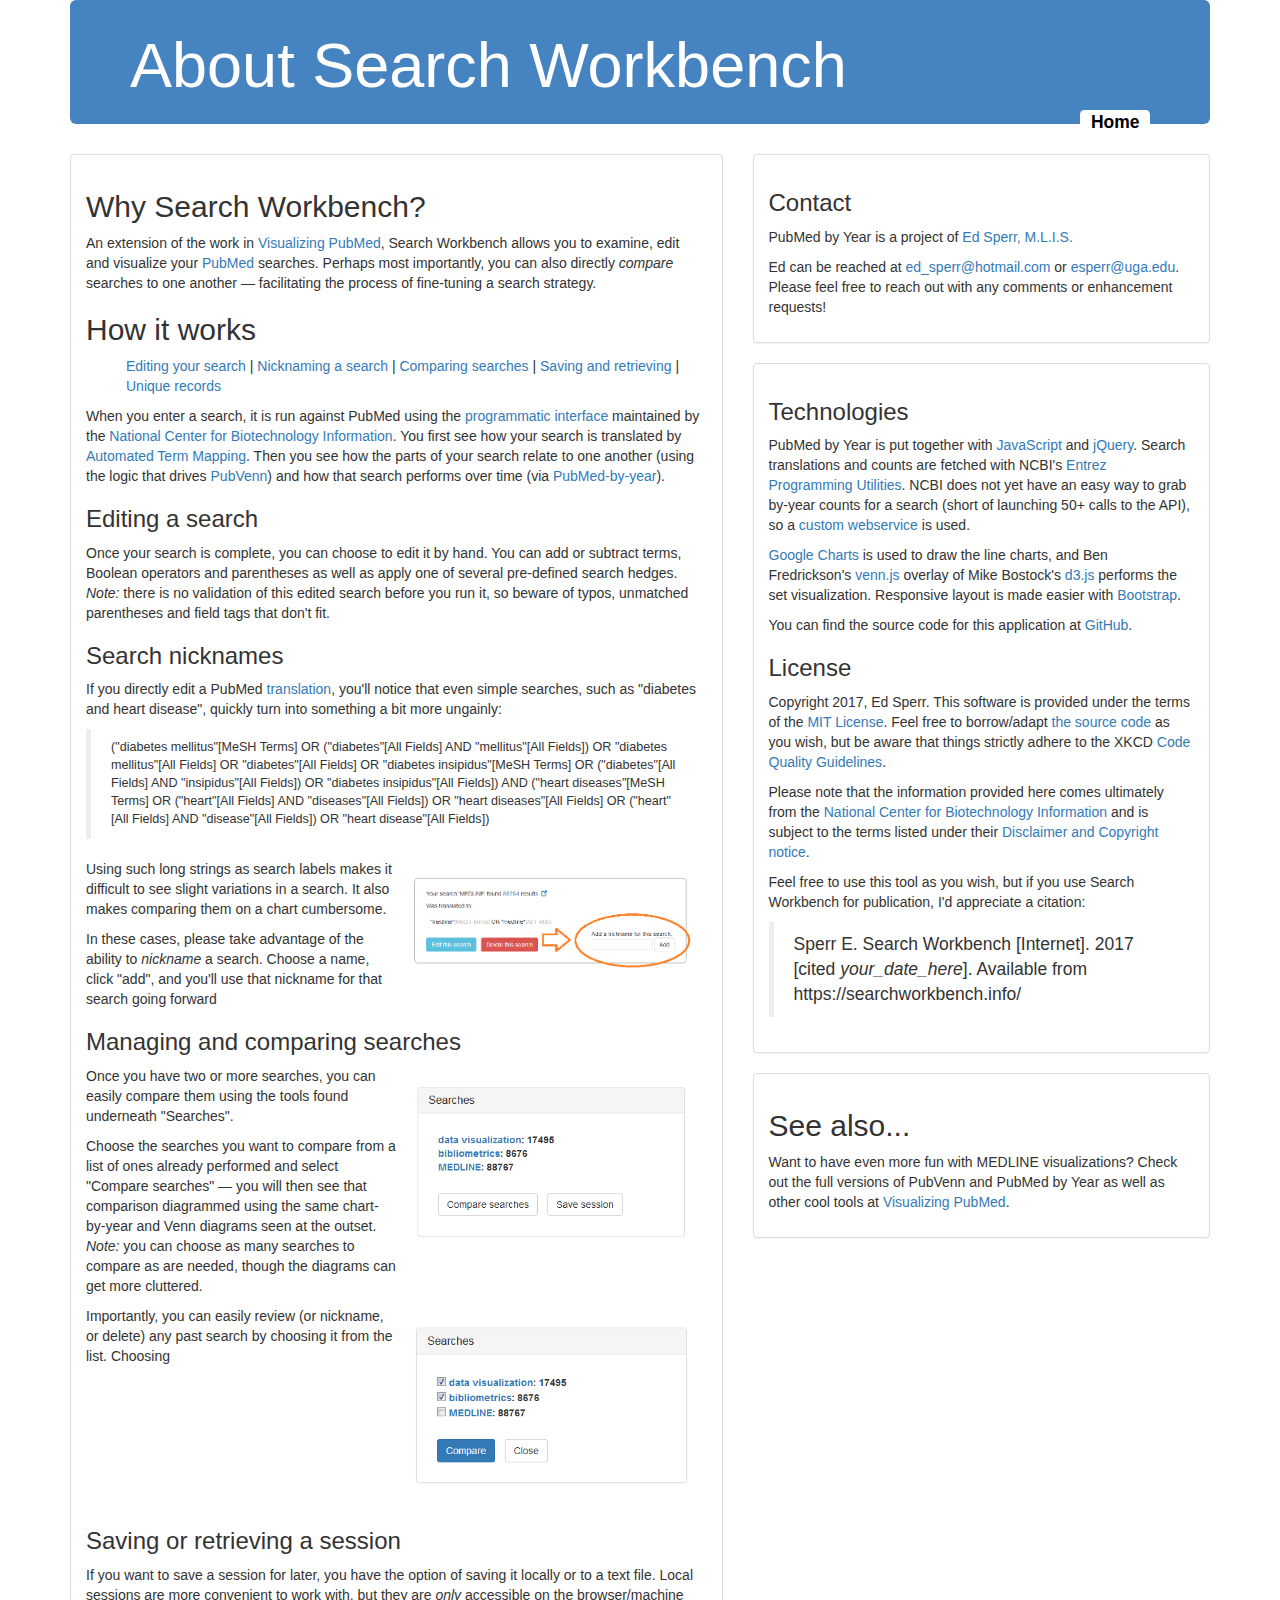
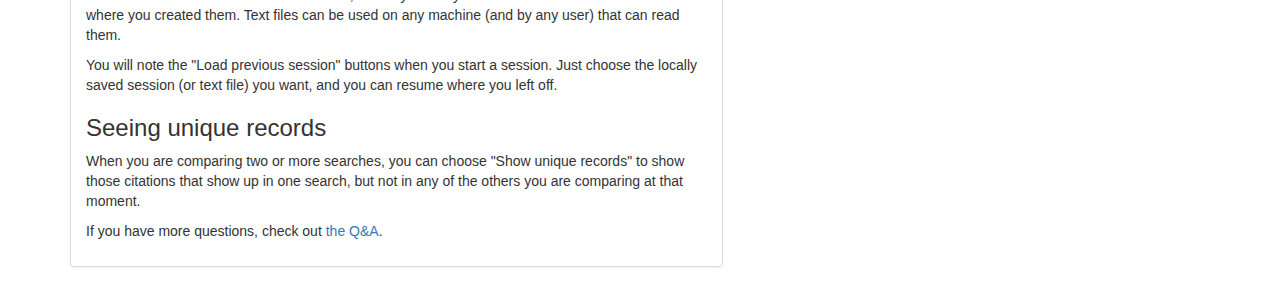
<file: about.html>
<!DOCTYPE html>
<html lang="en">
 <head>
<meta charset="UTF-8">
<meta name="viewport" content="width=device-width, initial-scale=1">
<link href="custom.css" rel="stylesheet" type="text/css">
<link rel="stylesheet" href="https://maxcdn.bootstrapcdn.com/bootstrap/3.3.7/css/bootstrap.min.css">

<title>About Search Workbench</title>
<style>
img {
  padding: 1em;
  width: 50%;
  float: right;
}

li { display: inline-block; }

</style>

<!-- Global Site Tag (gtag.js) - Google Analytics -->
<script async src="https://www.googletagmanager.com/gtag/js?id=UA-433406-10"></script>
<script>
  window.dataLayer = window.dataLayer || [];
  function gtag(){dataLayer.push(arguments)};
  gtag('js', new Date());

  gtag('config', 'UA-433406-10');
</script>

</head>

<body>
<script src="https://ajax.googleapis.com/ajax/libs/jquery/2.2.2/jquery.min.js"></script>
<div class="container">
<div id="topbanner" class="jumbotron">
	<h1>About Search Workbench</h1>
	<a id="about" class="label label-default" href="index.html">Home</a>
</div>
   <div class="row">

<div class="col-sm-7 col-md-7 col-lg-7 aboutleft">
	<div class="panel panel-default">
	<div class="panel-body">
		<h2>Why Search Workbench?</h2>
    <p>An extension of the work in <a href="https://esperr.github.io/visualizingpubmed/">
      Visualizing PubMed</a>, Search Workbench allows you to examine, edit and visualize your <a href="https://www.ncbi.nlm.nih.gov/pubmed/">PubMed</a> searches. Perhaps most importantly,  you can also directly <em>compare</em> searches to one another &mdash;
      facilitating the process of fine-tuning a search strategy.</p>

    <h2>How it works</h2>
    <ul>
    <li><a href="#editing">Editing your search</a></li> |
    <li><a href="#nicknames">Nicknaming a search</a></li> |
    <li><a href="#managing">Comparing searches</a></li> |
    <li><a href="#saving">Saving and retrieving</a></li> |
    <li><a href="#uniques">Unique records</a></li>
  </ul>

    <p>When you enter a search, it is run against PubMed using the <a href="https://www.ncbi.nlm.nih.gov/books/NBK25501/">programmatic interface</a> maintained by the <a href="https://www.ncbi.nlm.nih.gov/">National Center for Biotechnology Information</a>. You first see how your search
      is translated by <a href="https://www.nlm.nih.gov/bsd/disted/pubmedtutorial/020_040.html">Automated Term Mapping</a>. Then you see how the parts of your search relate to one another (using the logic that drives <a href="https://pubvenn.appspot.com/">PubVenn</a>) and how that search performs over time
      (via <a href="https://esperr.github.io/pubmed-by-year/">PubMed-by-year</a>).</p>

    <h3 id="editing">Editing a search</h3>
    <p>Once your search is complete, you can choose to edit it by hand. You can add or subtract terms, Boolean operators and parentheses as well as apply one of several pre-defined search hedges.
    <em>Note:</em> there is no validation of this edited search before you run it, so beware of typos, unmatched parentheses and field tags that don't fit.</p>

    <h3 id="nicknames">Search nicknames</h3>
    <p>If you directly edit a PubMed <a href="https://www.nlm.nih.gov/bsd/disted/pubmedtutorial/020_040.html">translation</a>, you'll notice that even simple searches, such as "diabetes and heart disease", quickly turn into something a bit more ungainly:</p>
      <blockquote style="font-size: 90%;">
        ("diabetes mellitus"[MeSH Terms] OR ("diabetes"[All Fields] AND "mellitus"[All Fields]) OR "diabetes mellitus"[All Fields] OR "diabetes"[All Fields] OR "diabetes insipidus"[MeSH Terms] OR ("diabetes"[All Fields] AND "insipidus"[All Fields]) OR "diabetes insipidus"[All Fields]) AND ("heart diseases"[MeSH Terms] OR ("heart"[All Fields] AND "diseases"[All Fields]) OR "heart diseases"[All Fields] OR ("heart"[All Fields] AND "disease"[All Fields]) OR "heart disease"[All Fields])
      </blockquote>
      <img src="nickname.PNG" alt="screenshot snippet" />
      <p>Using such long strings as search labels makes it difficult to see slight variations in a search. It also makes comparing them on a chart cumbersome.</p>
      <p>In these cases, please take advantage of the ability to <em>nickname</em> a search. Choose a name, click "add", and you'll use that nickname for that search going forward
      </p>



    <h3 id="managing">Managing and comparing searches</h3>
    <img src="comp1.PNG" alt="screenshot snippet" />

    <p>Once you have two or more searches, you can easily compare them using the tools found underneath "Searches".</p>

    <p>Choose the searches you want to compare from a list of ones already performed and select "Compare searches" &mdash; you will then see that comparison diagrammed using the same chart-by-year and Venn diagrams seen at the outset.
    <em>Note:</em> you can choose as many searches to compare as are needed, though the diagrams can get more cluttered.</p>
    <img src="comp2.PNG" alt="screenshot snippet" />

    <p>Importantly, you can easily review (or nickname, or delete) any past search by choosing it from the list. Choosing </p>
    <br style="clear: both;"/>
    <h3 id="saving">Saving or retrieving a session</h3>
    <p>If you want to save a session for later, you have the option of saving it locally or to a text file. Local sessions are more convenient to work with, but they are <em>only</em> accessible on the browser/machine where you created them. Text files can be used on any machine (and by any user) that can read them.</p>
    <p>You will note the "Load previous session" buttons when you start a session. Just choose the locally saved session (or text file) you want, and you can resume where you left off.</p>

    <h3 id="uniques">Seeing unique records</h3>
    <p>When you are comparing two or more searches, you can choose "Show unique records" to show those citations that show up in one search, but not in any of the others you are comparing at that moment.</p>

    <p>If you have more questions, check out <a href="questionsandanswers.html">the Q&A</a>.</p>
	</div>
	</div>
</div>

<div class="col-sm-5 col-md-5 col-lg-5">
 <div class="panel panel-default">
<div class="panel-body">
<h3>Contact</h3>
<p>PubMed by Year is a project of <a href="https://esperr.github.io/about/">Ed Sperr, M.L.I.S.</a></p>
<p>Ed can be reached at <a href="mailto:ed_sperr@hotmail.com">ed_sperr@hotmail.com</a> or <a href="mailto:esperr@uga.edu">esperr@uga.edu</a>. Please feel free to reach out with any comments or enhancement requests!</p>
      </div>
   </div>

	<div class="panel panel-default">
	<div class="panel-body">
  	<h3>Technologies</h3>
		<p>PubMed by Year is put together with <a href="https://developer.mozilla.org/en-US/docs/Web/JavaScript">JavaScript</a> and <a href="http://jquery.com/">jQuery</a>. Search translations and counts are fetched with NCBI's <a href="https://www.ncbi.nlm.nih.gov/books/NBK25501/">
      Entrez Programming Utilities</a>. NCBI does not yet have an easy way to grab by-year counts for a search (short of launching 50+ calls to the API), so a <a href="https://github.com/esperr/med-by-year">custom webservice</a>
      is used.</p>
      <p><a href="https://developers.google.com/chart/interactive/docs/gallery/linechart">Google Charts</a> is used to draw the line charts, and Ben Fredrickson's <a href="https://github.com/benfred/venn.js/tree/master">venn.js</a> overlay of Mike Bostock's <a href="https://d3js.org/">d3.js</a>
      performs the set visualization. Responsive layout is made easier with <a href="http://getbootstrap.com/">Bootstrap</a>.</p>
    <p>You can find the source code for this application at <a href="https://github.com/esperr/search-workbench">GitHub</a>.</p>

    <h3>License</h3>
    <p>Copyright 2017, Ed Sperr. This software is provided under the terms of the <a href="https://opensource.org/licenses/MIT">MIT License</a>. Feel free to borrow/adapt <a href="https://github.com/esperr/search-workbench">the source code</a> as you wish, but be aware that things strictly adhere
      to the XKCD <a href="https://xkcd.com/1513/">Code</a> <a href="https://xkcd.com/1695/">Quality</a> <a href="https://xkcd.com/1833/">Guidelines</a>.</p>
		<p>Please note that the information provided here comes ultimately from the <a href="http://www.ncbi.nlm.nih.gov/">National Center for Biotechnology Information</a> and is subject to the terms listed under their
		<a href="https://www.ncbi.nlm.nih.gov/home/about/policies/">Disclaimer and Copyright notice</a>.</p>
    <p>Feel free to use this tool as you wish, but if you use Search Workbench for publication, I'd appreciate a citation:
    </p><blockquote>
        Sperr E. Search Workbench [Internet]. 2017 [cited <em>your_date_here</em>]. Available from https://searchworkbench.info/
      </blockquote>


  </div>
	</div>



  <div class="panel panel-default">
  <div class="panel-body">
    <h2>See also...</h2>
    <p>Want to have even more fun with MEDLINE visualizations? Check out the full versions of PubVenn and
      PubMed by Year as well as other cool tools at <a href="https://esperr.github.io/visualizingpubmed/">
        Visualizing PubMed</a>.</p>
  </div>
  </div>

      </div>

</div>
</div>
</body>
</file>
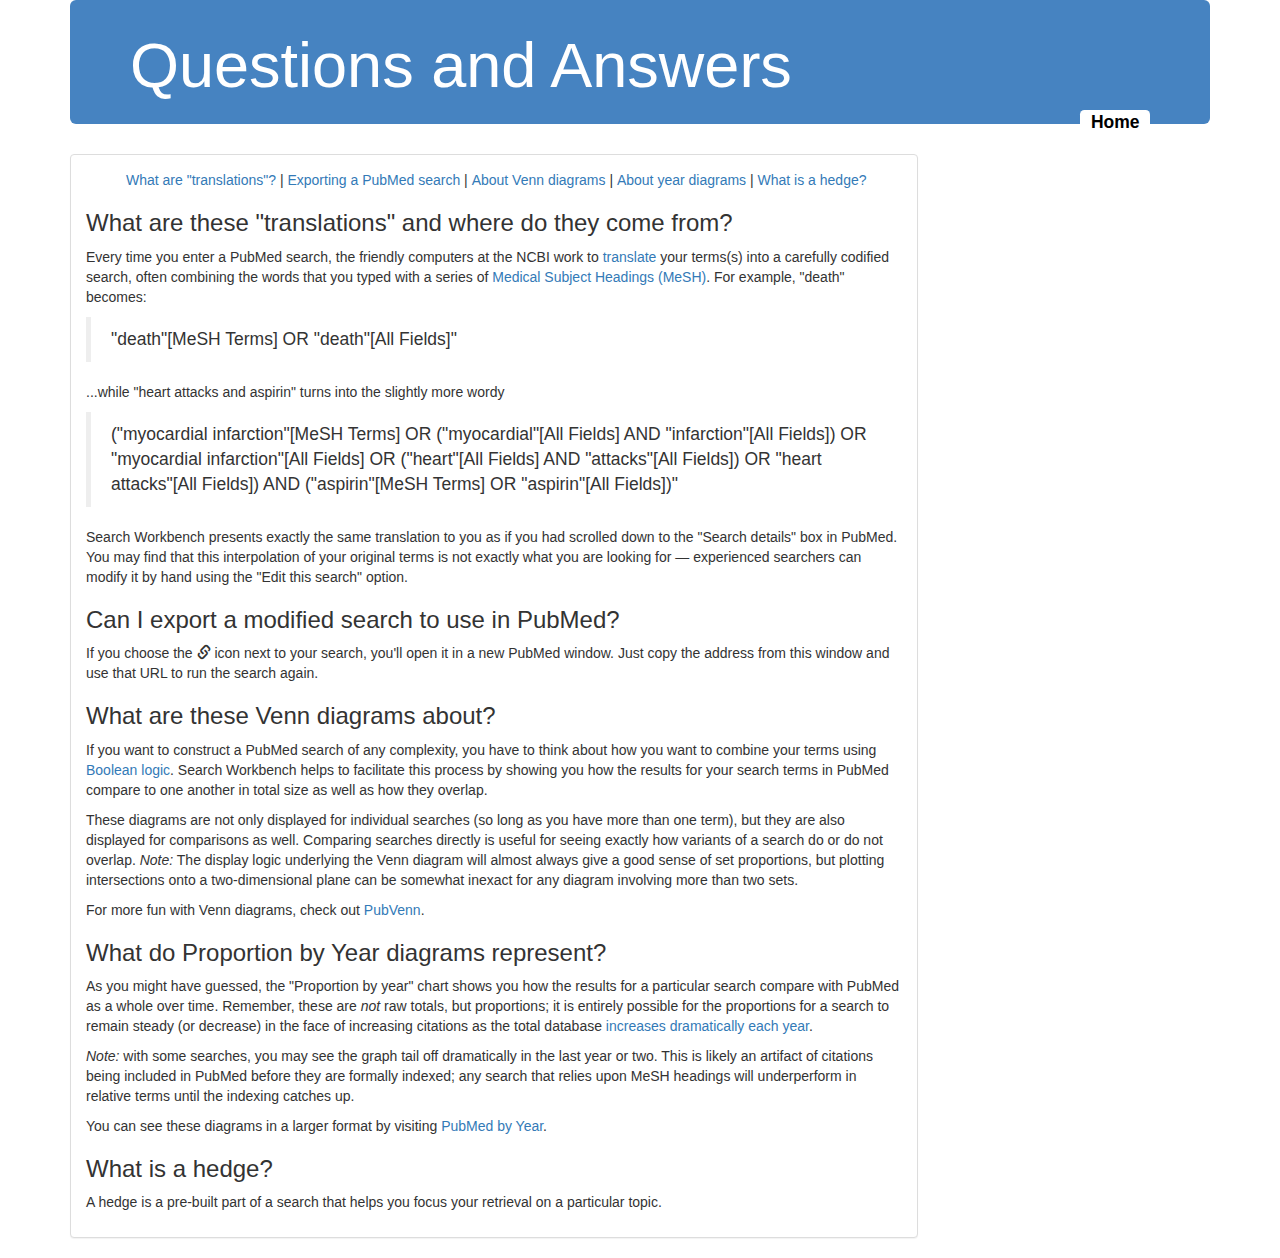
<file: questionsandanswers.html>
<!DOCTYPE html>
<html lang="en">
 <head>
<meta charset="UTF-8">
<meta name="viewport" content="width=device-width, initial-scale=1">
<link href="custom.css" rel="stylesheet" type="text/css">
<link rel="stylesheet" href="https://maxcdn.bootstrapcdn.com/bootstrap/3.3.7/css/bootstrap.min.css">

<title>Questions and answers</title>
<style>
li { display: inline-block; }
</style>

<!-- Global Site Tag (gtag.js) - Google Analytics -->
<script async src="https://www.googletagmanager.com/gtag/js?id=UA-433406-10"></script>
<script>
  window.dataLayer = window.dataLayer || [];
  function gtag(){dataLayer.push(arguments)};
  gtag('js', new Date());

  gtag('config', 'UA-433406-10');
</script>

</head>

<body>
<script src="https://ajax.googleapis.com/ajax/libs/jquery/2.2.2/jquery.min.js"></script>
<div class="container">
<div id="topbanner" class="jumbotron">
	<h1>Questions and Answers</h1>
	<a id="about" class="label label-default" href="index.html">Home</a>
</div>
   <div class="row">

<div class="col-sm-12 col-md-10 col-lg-9">
	<div class="panel panel-default">
	<div class="panel-body">
    <ul>
    <li><a href="#translations">What are "translations"?</a></li> |
    <li><a href="#permalink">Exporting a PubMed search</a></li> |
    <li><a href="#vennplanation">About Venn diagrams</a></li> |
    <li><a href="#yearplanation">About year diagrams</a></li> |
    <li><a href="#hedges">What is a hedge?</a></li>
  </ul>

  <h3 id="translations">What are these "translations" and where do they come from?</h3>
  <p>Every time you enter a PubMed search, the friendly computers at the NCBI work to <a href="http://www.nlm.nih.gov/bsd/disted/pubmedtutorial/020_040.html">translate</a> your terms(s) into a carefully codified search, often combining the words
    that you typed with a series of <a href="http://www.nlm.nih.gov/pubs/factsheets/mesh.html">Medical Subject Headings (MeSH)</a>. For example, "death" becomes:</p>
  <blockquote>"death"[MeSH Terms] OR "death"[All Fields]"</blockquote> <p>...while "heart attacks and aspirin" turns into the slightly more wordy</p>
  <blockquote>("myocardial infarction"[MeSH Terms] OR ("myocardial"[All Fields] AND "infarction"[All Fields]) OR "myocardial infarction"[All Fields] OR ("heart"[All Fields] AND "attacks"[All Fields]) OR "heart attacks"[All Fields]) AND ("aspirin"[MeSH Terms] OR "aspirin"[All Fields])"</blockquote>
  <p>Search Workbench presents exactly the same translation to you as if you had scrolled down to the "Search details" box in PubMed. You may find that this interpolation of your original terms is not exactly what you are looking for &mdash;
    experienced searchers can modify it by hand using the "Edit this search" option.</p>

  <h3 id="permalink">Can I export a modified search to use in PubMed?</h3>
  <p>If you choose the <span class="glyphicon glyphicon-link"></span> icon next to your search, you'll open it in a new PubMed window.
    Just copy the address from this window and use that URL to run the search again.</p>

  <h3 id="vennplanation">What are these Venn diagrams about?</h3>
  <p>If you want to construct a PubMed search of any complexity, you have to think about how you want to combine your terms using <a href="https://www.nlm.nih.gov/bsd/disted/pubmedtutorial/020_350.html">Boolean logic</a>. Search Workbench helps to facilitate
    this process by showing you how the results for your search terms in PubMed compare to one another in total size as well as how they overlap.</p>
  <p>These diagrams are not only displayed for individual searches (so long as you have more than one term), but they are also displayed for comparisons as well. Comparing searches directly is useful for seeing exactly how variants of a search do or do not overlap.
    <em>Note:</em> The display logic underlying the Venn diagram will almost always give a good sense of set proportions, but plotting intersections onto a two-dimensional plane can be somewhat inexact for any diagram involving more than two sets.</p>
  <p>For more fun with Venn diagrams, check out <a href="https://pubvenn.appspot.com">PubVenn</a>.

  <h3 id="yearplanation">What do Proportion by Year diagrams represent?</h3>
  <p>As you might have guessed, the "Proportion by year" chart shows you how the results for a particular search compare with PubMed as a whole over time. Remember, these are <em>not</em> raw totals, but proportions; it is entirely possible for the proportions
    for a search to remain steady (or decrease) in the face of increasing citations as the total database <a href="https://www.nlm.nih.gov/bsd/medline_cit_counts_yr_pub.html">increases dramatically each year</a>.</p>
    <p><em>Note:</em> with some searches, you may see the graph tail off dramatically in the last year or two. This is likely an artifact of citations being included in PubMed before they are formally indexed; any search that relies upon MeSH headings will underperform
      in relative terms until the indexing catches up.</p>
    <p>You can see these diagrams in a larger format by visiting <a href="https://esperr.github.io/pubmed-by-year/index.html">PubMed by Year</a>.</p>

    <h3 id="hedges">What is a hedge?</h3>
    <p>A hedge is a pre-built part of a search that helps you focus your retrieval on a particular topic.</p>

	</div>
	</div>
</div>



</div>
</div>
</body>
</file>
<file: custom.css>
html {
  position: relative;
  min-height: 100%;
}

body {
  font-family: Helvetica, Arial, sans-serif;
  margin-left: 4em;
  margin-right: 4em;
  /* Margin bottom by footer height */
margin-bottom: 60px;
  }

#topbanner {
  color: white;
  background-color: rgb(70,131,193);
  font-family: "Century Gothic", Helvetica, sans-serif;
  padding-top: .8em;
  padding-bottom: 1em;

  }

#topbanner h1 {
  font-size:
}

#search {
    border: 1px solid grey;
    border-radius: 10px;
    margin-bottom: 2em;
    padding: 2em;
  }

.hideme { visibility: hidden; }

/*
.percentagechart, .comparechart, .proportionchart {
  padding: 1.5em;
  margin-top: 1em;
 }
*/
 #past dl { padding: 1em;
            margin-bottom: 0; }

#past p {
  margin-left: 1em;
}
.uniquelist {
  margin-bottom: 1.5em;
}

.uniquelist dl {
  font-size: .9em;
  margin-left: .6em;
}

.uniquelist dt {
  margin-top: .6em;
}

.uniquelist dd {
  color: grey;
}

.seemoreuniq, .uniquedesc {
  font-weight: bold;
}
#searches {
  overflow: auto;
}

 #compare, #showcompare { margin: 1em; }

/* #left{
   min-width: 700px;
  }
*/
/*
 #printable {
   display: none; /* Hidden by default */
/*   position: fixed; /* Stay in place */
/*   z-index: 3; /* Sit on top */
/*   padding-top: 100px; /* Location of the box */
/*   left: 0;
/*   top: 0;
/*   width: 100%; /* Full width */
/*   height: 100%; /* Full height */
/*   overflow: auto; /* Enable scroll if needed */
/*   background-color: rgb(0,0,0); /* Fallback color */
/*   background-color: rgba(0,0,0,0.4); /* Black w/ opacity */
/* } */

/*
 #printable-stuff {
   background-color: #fefefe;
   margin: auto;
   padding: 20px;
   border: 1px solid #888;
   width: 80%;
 }

 #percentkey {
     font-weight: bold;
     font-size: .9em;
     z-index: 2;
     position: absolute;
     left: 85%;
 }
*/

 #translation {
  border: 1px solid grey;
  border-radius: 10px;
  margin-bottom: 2em;
  padding: 2em;  border
  }

  #translationtext {
    padding: .7em;
  }

 .editing {
   font-size: 1.5em;
   padding: 1em;
   border: 1px dotted grey;
  }

.field {
  color: Silver;
}

 #about {
  	float: right;
  	color: black;
  	background-color: white;
  	font-size: 125%;
  }

  #about:hover, #about:focus {
  	background-color: rgb(202,220,237);
  }

  #charts {
    padding-bottom: 80px;
  }

#splash {
  font-size: 115%
}

#nickname {
  float: right;
}

.venntooltip {
  position: absolute;
  text-align: center;
  background: #333;
  color: #ddd;
  padding: 2px;
  border: 0px;
  border-radius: 8px;
  opacity: 0;
}

text.label {
	font-size: 110%;
}

.footer {
  margin-top: 60px;
  position: absolute;
  bottom: 0;
  width: 100%;
  /* Set the fixed height of the footer here */
  height: 60px;
  line-height: 60px; /* Vertically center the text there */
  background-color: #f5f5f5;
}
</file>
